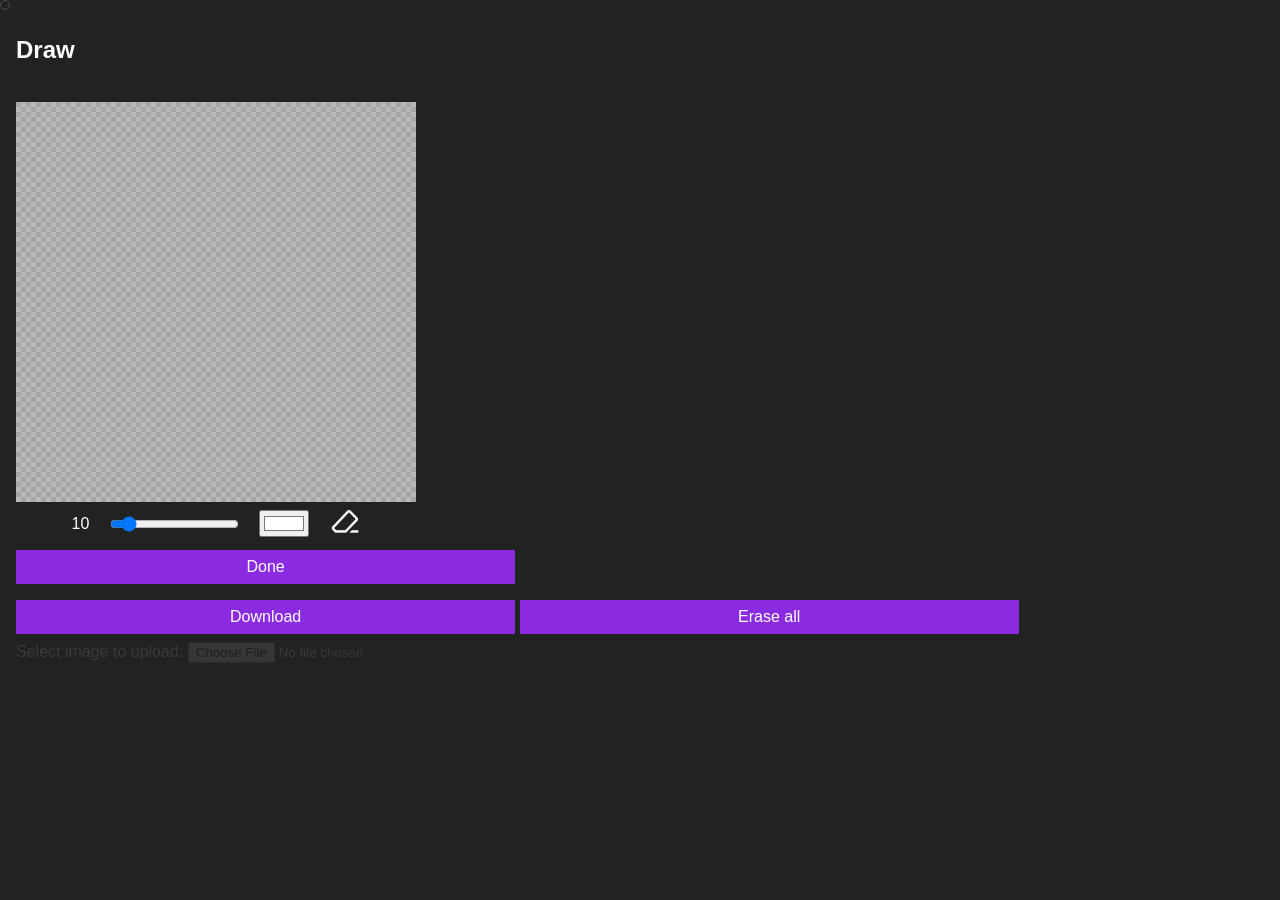
<file: index.html>
<!DOCTYPE html>
<html lang="en">

<head>
    <meta charset="UTF-8">
    <meta name="viewport" content="width=device-width, initial-scale=1.0">
    <link rel="stylesheet" type="text/css" href="paint.css">
    <link rel="stylesheet" href="https://fonts.googleapis.com/css2?family=Material+Symbols+Outlined:opsz,wght,FILL,GRAD@20..48,100..700,0..1,-50..200" />
    <title>Paint</title>
    <link rel="shortcut icon" href="favicon.png" type="image/x-icon">
</head>

<body>
    <main id="editor">
        <h2 id="headingtext">Draw</h2>
        <i id="sentencetext"></i><br>
        <canvas id="paint_canvas" width="400" height="400"></canvas>
        <span id="circularcursor" style="top:0; left:0; width:3px; height:2px;"></span>

        <div class="tools">
            <label for="width" id="brush_size">10</label><input type="range" id="width" value="10" onchange="updateCurSize(this.value)">
            <input type="color" id="color" value="#FFFFFF">
            <input type="checkbox" id="eraser" onclick="setErase()"><label for="eraser"><span class="material-symbols-outlined">
                    ink_eraser
                </span></label>
        </div>

        <button id="btntoinput">Done</button>
        <button onclick="testImage()" type="button" id="test_imagebtn" class="invisible">Continue</button><br>
        <button id="btndownload" class="secondary_button">Download</button>
        <button onclick="clearArea();" class="secondary_button">Erase all</button>
    </main>

    <form method="post" enctype="multipart/form-data" id="imguploadform">
        <label for="fileToUpload" class="opaque">Select image to upload:</label>
        <input type="file" name="fileToUpload" id="fileToUpload" class="opaque"><br>
    </form>

    <div id="preview_window" class="invisible">
        <h2>Preview</h2>
        <div id="imagePreview"></div>
        <a href="https://akikurvinen.github.io/touch-paint-js/">Create new</a>
    </div>

    <script src="main.js"></script>
    <script src="download.js"></script>

</body>

</html>
</file>
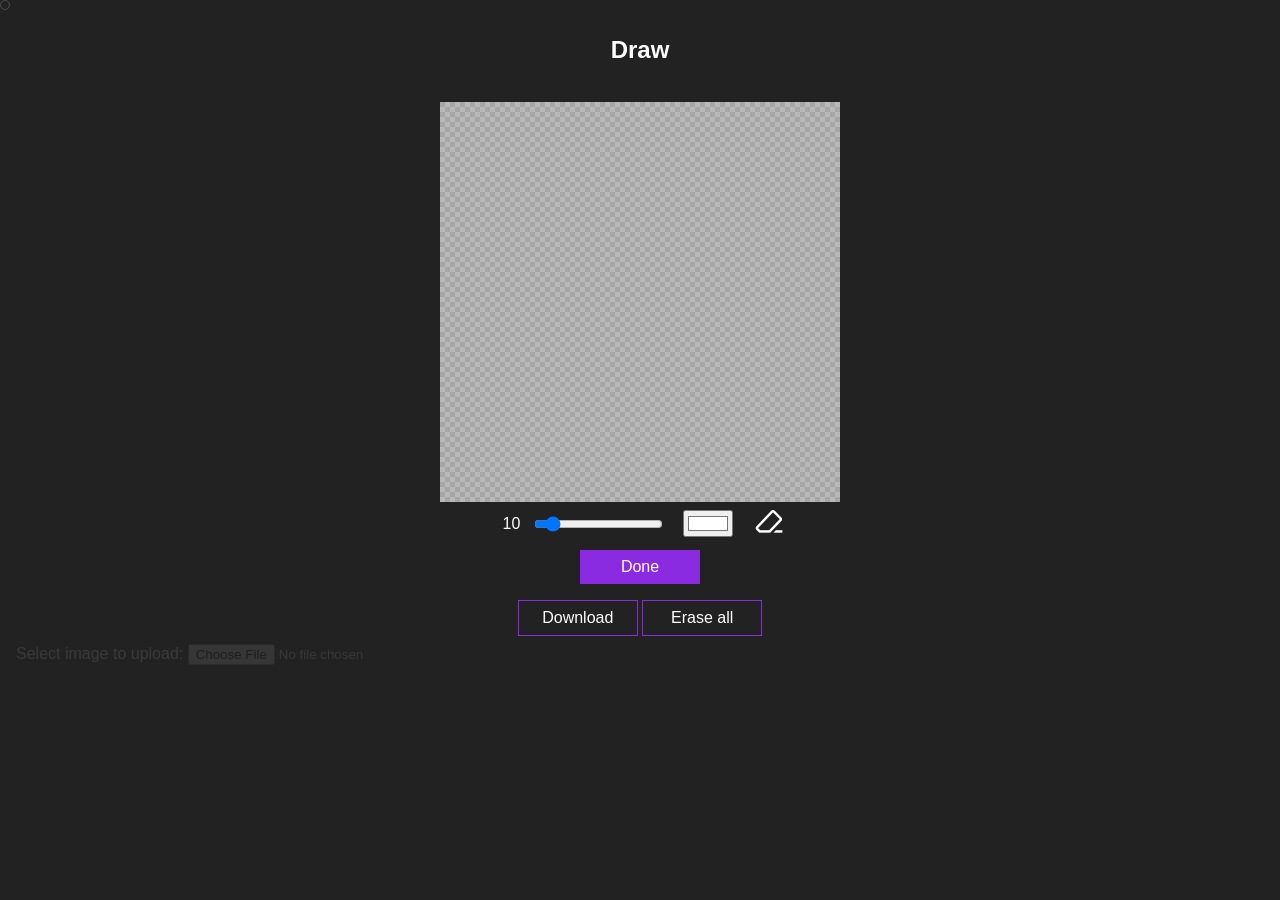
<file: frontend/index.html>
<!DOCTYPE html>
<html lang="en">

<head>
    <meta charset="UTF-8">
    <meta name="viewport" content="width=device-width, initial-scale=1.0">
    <link rel="stylesheet" type="text/css" href="paint.css">
    <link rel="stylesheet"
        href="https://fonts.googleapis.com/css2?family=Material+Symbols+Outlined:opsz,wght,FILL,GRAD@20..48,100..700,0..1,-50..200" />
    <title>Paint</title>
    <link rel="shortcut icon" href="favicon.png" type="image/x-icon">
</head>

<body>
    <main id="editor">
        <h2 id="headingtext">Draw</h2>
        <i id="sentencetext"></i><br>
        <canvas id="paint_canvas" width="400" height="400"></canvas>
        <span id="circularcursor" style="top:0; left:0; width:3px; height:2px;"></span>

        <div class="tools">
            <label for="width" id="brush_size">10</label><input type="range" id="width" value="10"
                onchange="updateCurSize(this.value)">
            <input type="color" id="color" value="#FFFFFF">
            <input type="checkbox" id="eraser" onclick="setErase()"><label for="eraser"><span
                    class="material-symbols-outlined">
                    ink_eraser
                </span></label>
        </div>

        <button id="btntoinput">Done</button>
        <br>
        <button id="btndownload" class="secondary_button">Download</button>
        <button onclick="clearArea();" class="secondary_button">Erase all</button>
    </main>

    <form method="post" enctype="multipart/form-data" id="imguploadform">
        <label for="fileToUpload" class="opaque">Select image to upload:</label>
        <input type="file" name="fileToUpload" id="fileToUpload" class="opaque"><br>
    </form>

    <div id="preview_window" class="invisible">
        <h2>Preview</h2>
        <div id="imagePreview"></div>
        <div id="preview_options">
            <button id="btnbacktoedit" class="secondary_button" type="button" onclick="backToEdit()">Back to edit</button>
            <button id="btncontinuepreview" type="button" onclick="continueFromPreview()">Continue</button>
        </div>
        <div id="preview_next" class="invisible">
            <button id="btnpreviewdownload" class="secondary_button" type="button"
                onclick="downloadPreview()">Download</button><br><br>
            <a href="index.html" class="secondary_button">Create new</a>
        </div>
    </div>
    <script src="main.js"></script>
    <script src="download.js"></script>

</body>

</html>
</file>
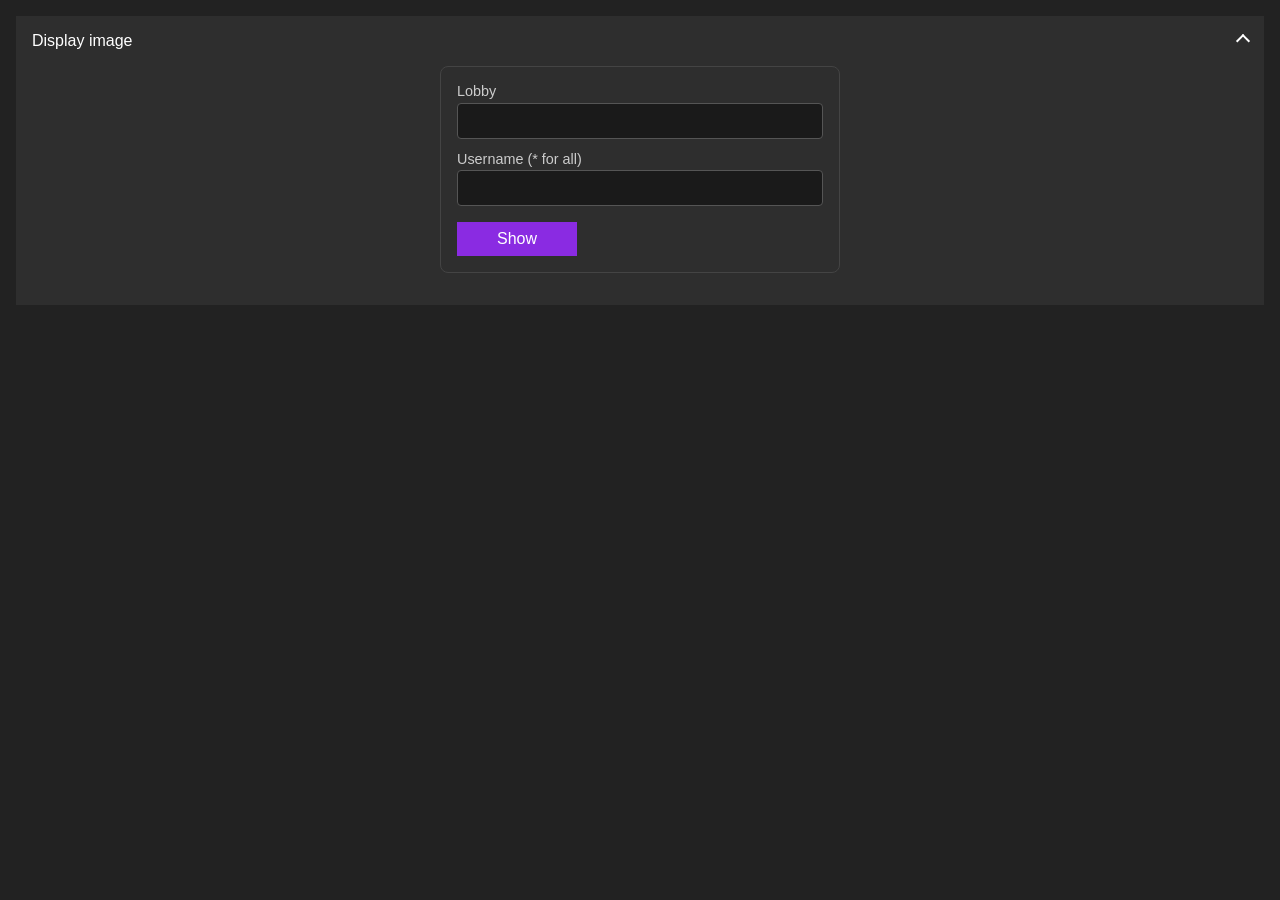
<file: frontend/display.html>
<!DOCTYPE html>
<html lang="en">

<head>
    <meta charset="UTF-8">
    <meta name="viewport" content="width=device-width, initial-scale=1.0">
    <link rel="stylesheet" type="text/css" href="paint.css">
    <title>Display</title>
    <link rel="shortcut icon" href="favicon.png" type="image/x-icon">
    <style>
        /* allow the page to scroll when there are many images */
        html {
            overflow-x: hidden;
            overflow-y: auto;
        }

        body {
            overflow: visible;
        }

        main {
            overflow: visible;
        }

        #display_image {
            padding-bottom: 2em;
        }

        details summary {
            display: flex;
            justify-content: space-between;
            align-items: center;
            cursor: pointer;
            list-style: none;
        }

        details summary::-webkit-details-marker {
            display: none;
        }

        /* chevron on the right, rotates when open */
        details summary::after {
            content: "";
            width: 0.5em;
            height: 0.5em;
            border-right: 2px solid currentColor;
            border-bottom: 2px solid currentColor;
            transform: rotate(45deg);
            transition: transform 0.2s;
        }

        details[open] summary::after {
            transform: rotate(-135deg);
        }
    </style>
</head>

<body>
    <main>

        <details id="display_details" name="accordion" open>
            <summary>Display image</summary>
            <form id="displayform">
                <div class="field">
                    <label for="lobby">Lobby</label>
                    <input type="text" id="lobby" autocomplete="off"
                        required
                        oninput="this.value=this.value.toLowerCase().trim()">
                </div>
                <div class="field">
                    <label for="username">Username (* for all)</label>
                    <input type="text" id="username" autocomplete="off"
                    required
                        oninput="this.value=this.value.toLowerCase().trim()">
                </div>
                <button type="submit">Show</button>
            </form>
        </details>
        <p id="display_status"></p>
        <div id="display_image"></div>
        <p><a id="continue_link" href="../samplepage/testpage.html" hidden>Continue</a></p>
    </main>

    <script>
        // API of the backend (see ../backend/README.md)
        const API_URL = "../backend/api.php";
        const LOBBY_URL = "../backend/lobby.php";

        const form = document.getElementById("displayform");
        const status = document.getElementById("display_status");
        const container = document.getElementById("display_image");
        const details = document.getElementById("display_details");
        const continueLink = document.getElementById("continue_link");

        // username "*" shows every image of the lobby
        async function showAll(lobby) {
            status.innerText = "Loading...";
            try {
                const response = await fetch(LOBBY_URL + "?" + new URLSearchParams({ lobby }));
                const result = await response.json();
                if (!result.ok) {
                    status.innerText = "Error: " + result.error;
                    details.open = true;
                    return;
                }
                if (result.users.length === 0) {
                    status.innerText = "No images in this lobby";
                    details.open = true;
                    return;
                }
                status.innerText = "";
                container.style.display = "flex";
                container.style.flexWrap = "wrap";
                container.style.gap = "1em";
                for (const user of result.users) {
                    const figure = document.createElement("figure");
                    figure.style.margin = "0";
                    const img = new Image();
                    img.src = user.image;
                    img.alt = user.username;
                    img.style.maxWidth = "150px";
                    img.style.display = "block";
                    img.style.backgroundImage = "url('chess-pattern.png')";
                    img.style.borderRadius = "4px";
                    const caption = document.createElement("figcaption");
                    caption.innerText = user.username;
                    figure.append(img, caption);
                    container.appendChild(figure);
                }
            } catch (error) {
                status.innerText = "Error: could not reach backend";
                details.open = true;
            }
        }

        // returns false when the input is invalid
        function showImage(lobby, username) {
            container.innerHTML = "";
            container.style.display = "";
            continueLink.hidden = true;
            if (!username) {
                status.innerText = "Enter a username";
                return false;
            }
            if (username === "*") {
                if (!lobby) {
                    status.innerText = "Enter a lobby to display all users";
                    return false;
                }
                showAll(lobby);
                return true;
            }
            const params = new URLSearchParams({ img: username });
            if (lobby) {
                params.set("lobby", lobby);
            }
            const img = new Image();
            img.alt = username;
            img.style.maxWidth = "100%";
            img.style.backgroundImage = "url('chess-pattern.png')";
            img.style.borderRadius = "4px";
            img.onload = () => {
                status.innerText = "";
                if (lobby) {
                    continueLink.href = "../samplepage/testpage.html?" + new URLSearchParams({ lobby, username });
                    continueLink.hidden = false;
                }
            };
            img.onerror = () => {
                img.remove();
                status.innerText = "Image not found";
                details.open = true;
            };
            // timestamp avoids showing a cached older upload
            params.set("t", Date.now());
            img.src = API_URL + "?" + params.toString();
            status.innerText = "Loading...";
            container.appendChild(img);
            return true;
        }

        const query = new URLSearchParams(window.location.search);
        document.getElementById("lobby").value = query.get("lobby") || "";
        document.getElementById("username").value = query.get("username") || "";
        if (query.get("username")) {
            if (showImage(query.get("lobby") || "", query.get("username"))) {
                document.getElementById("display_details").open = false;
            }
        }

        form.addEventListener("submit", (event) => {
            event.preventDefault();
            const lobby = document.getElementById("lobby").value;
            const username = document.getElementById("username").value;
            const url = new URL(window.location.href);
            url.search = new URLSearchParams({ lobby, username }).toString();
            history.replaceState(null, "", url);
            if (showImage(lobby, username)) {
                document.getElementById("display_details").open = false;
            }
        });
    </script>
</body>

</html>
</file>
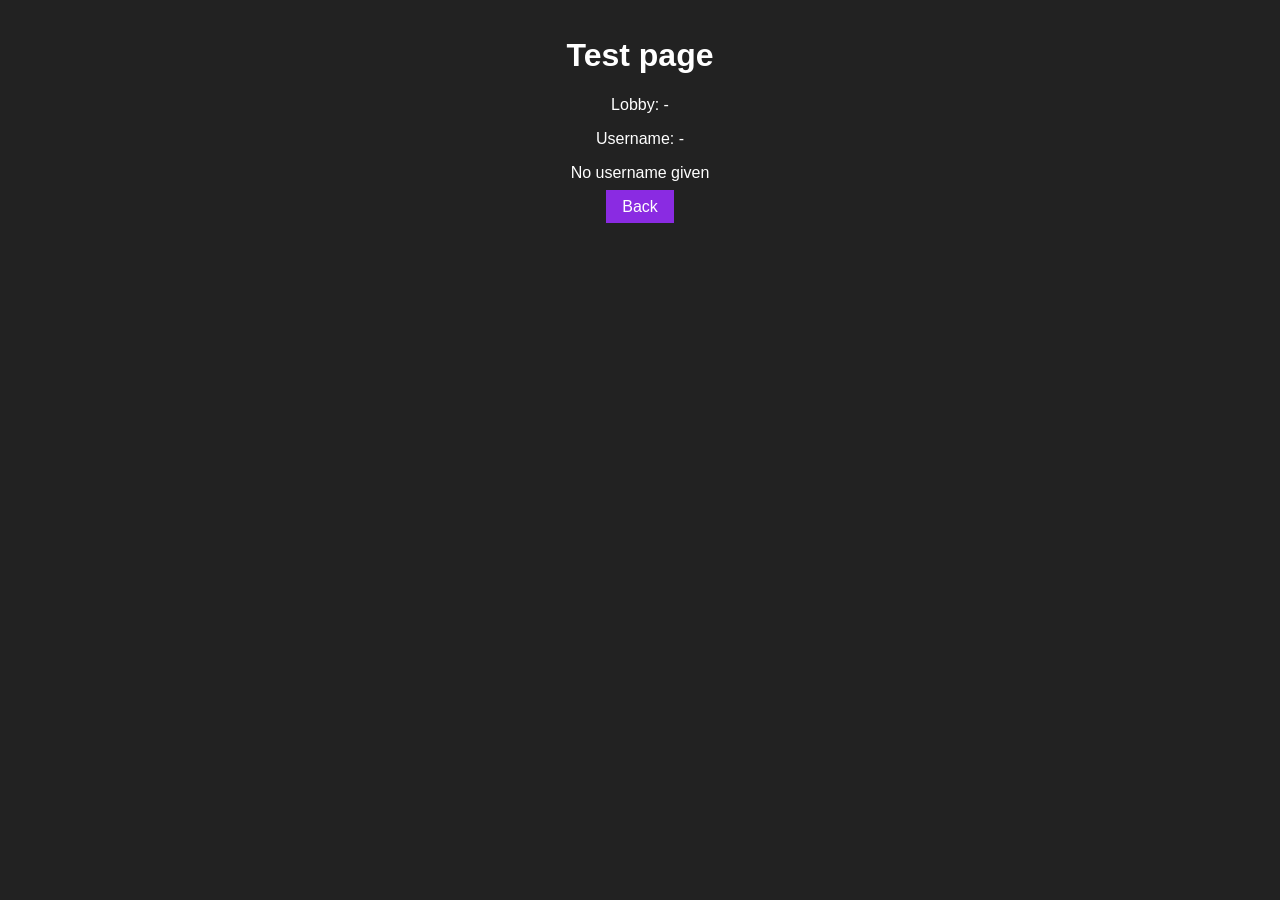
<file: frontend/testpage.html>
<!DOCTYPE html>
<html lang="en">
<head>
    <meta charset="UTF-8">
    <meta name="viewport" content="width=device-width, initial-scale=1.0">
    <link rel="stylesheet" type="text/css" href="paint.css">
    <title>Test page</title>
    <link rel="shortcut icon" href="favicon.png" type="image/x-icon">
</head>
<body>
    <main>
        <h1>Test page</h1>
        <p>Lobby: <span id="lobby"></span></p>
        <p>Username: <span id="username"></span></p>
        <p id="status"></p>
        <img id="image" alt="" hidden>
        <p><a href="display.html" id="back_link">Back</a></p>
    </main>

    <script>
        const API_URL = "../backend/api.php";

        const query = new URLSearchParams(window.location.search);
        const lobby = query.get("lobby") || "";
        const username = query.get("username") || "";

        document.getElementById("lobby").textContent = lobby || "-";
        document.getElementById("username").textContent = username || "-";
        document.getElementById("back_link").href =
            "display.html?" + new URLSearchParams({ lobby, username });

        const status = document.getElementById("status");
        const image = document.getElementById("image");

        if (!username) {
            status.textContent = "No username given";
        } else {
            const params = new URLSearchParams({ img: username, t: Date.now() });
            if (lobby) {
                params.set("lobby", lobby);
            }
            image.alt = username;
            image.style.maxWidth = "100%";
            image.style.backgroundImage = "url('chess-pattern.png')";
            image.style.borderRadius = "4px";
            image.onload = () => {
                status.textContent = "";
                image.hidden = false;
            };
            image.onerror = () => { status.textContent = "Image not found"; };
            status.textContent = "Loading...";
            image.src = API_URL + "?" + params.toString();
        }
    </script>
</body>
</html>
</file>
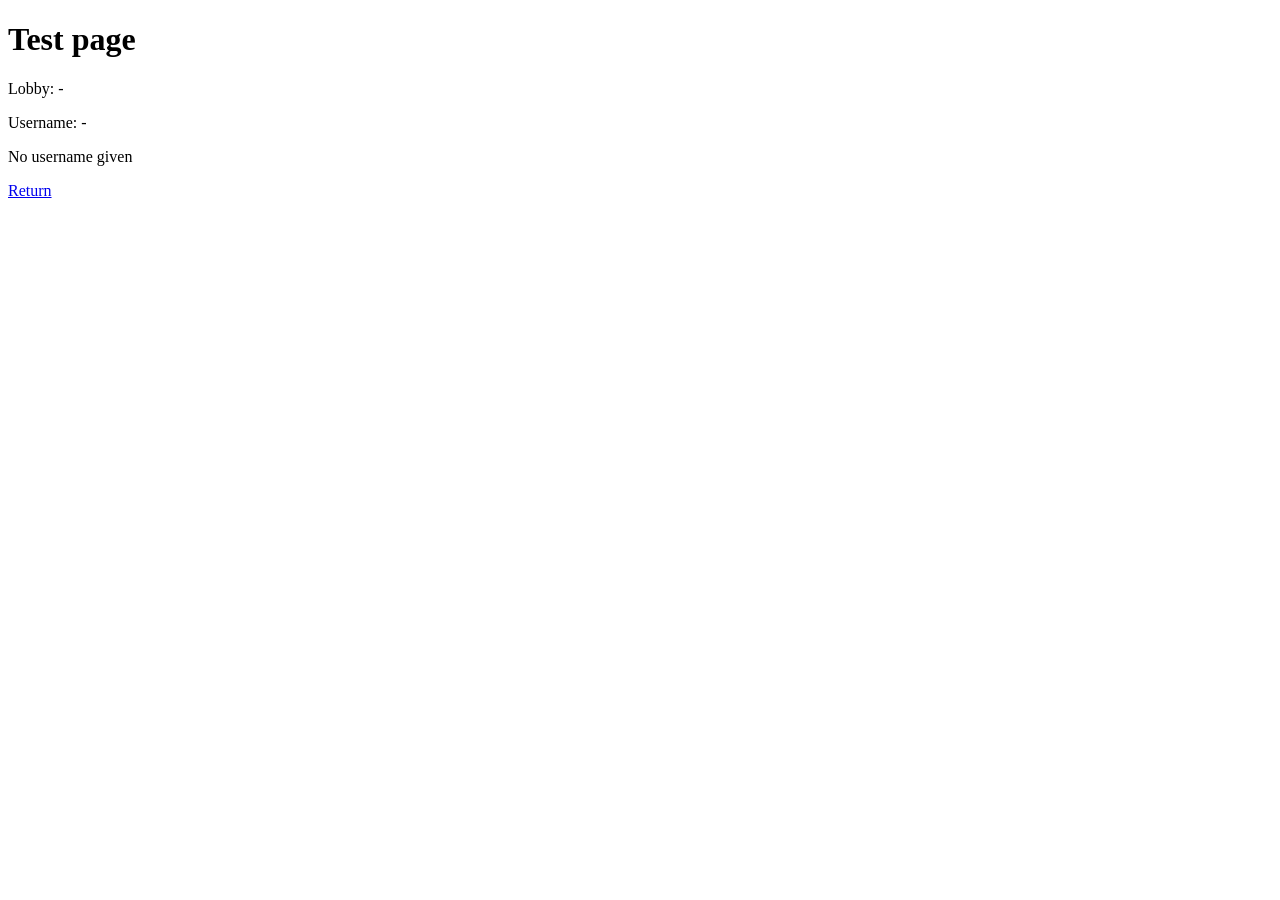
<file: samplepage/testpage.html>
<!DOCTYPE html>
<html lang="en">
<head>
    <meta charset="UTF-8">
    <meta name="viewport" content="width=device-width, initial-scale=1.0">
    <title>Test page</title>
    <link rel="shortcut icon" href="favicon.png" type="image/x-icon">
</head>
<body>
    <main>
        <h1>Test page</h1>
        <p>Lobby: <span id="lobby"></span></p>
        <p>Username: <span id="username"></span></p>
        <p id="status"></p>
        <img id="image" alt="" hidden>
        <p><a href="index.html" id="back_link">Return</a></p>
    </main>

    <script>
        const API_URL = "../backend/api.php";

        const query = new URLSearchParams(window.location.search);
        const lobby = query.get("lobby") || "";
        const username = query.get("username") || "";

        document.getElementById("lobby").textContent = lobby || "-";
        document.getElementById("username").textContent = username || "-";

        const status = document.getElementById("status");
        const image = document.getElementById("image");

        if (!username) {
            status.textContent = "No username given";
        } else {
            const params = new URLSearchParams({ img: username, t: Date.now() });
            if (lobby) {
                params.set("lobby", lobby);
            }
            image.alt = username;
            image.style.maxWidth = "100%";
            image.style.backgroundImage = "url('../frontend/chess-pattern.png')";
            image.style.borderRadius = "4px";
            image.onload = () => {
                status.textContent = "";
                image.hidden = false;
            };
            image.onerror = () => { status.textContent = "Image not found"; };
            status.textContent = "Loading...";
            image.src = API_URL + "?" + params.toString();
        }
    </script>
</body>
</html>
</file>
<file: paint.css>
* {
    box-sizing: border-box;
}

body {
    background-color: #222;
    color: white;
    font-family: Arial, Helvetica, sans-serif;
    margin: 16px;
}

main {
    width: 100%;
    overflow: hidden;
}

#paint_canvas {
    border: none;
    background-color: rgb(185, 185, 185);
    background-image: url('chess-pattern.png');
    /* canvas size must be constant */
    height: 400px;
    width: 400px;
    cursor: none;
}

#circularcursor {
    background-color: transparent;
    border: 1px solid rgb(75, 75, 75);
    height: 20px;
    width: 20px;
    border-radius: 50%;
    -moz-border-radius: 50%;
    -webkit-border-radius: 50%;
    position: absolute;
    z-index: 1;
    pointer-events: none;
}

#brush_size {
    margin-right: 0.25em;
    min-width: 2em;
}

.tools {
    display: flex;
    align-items: center;
    justify-content: center;
    max-width: 400px;
}

button,
a {
    background-color: blueviolet;
    border: none;
    color: white;
    padding: 10px 42px;
    font-size: 16px;
    width: 40%;
    padding: 0.5em 0.5em;
    margin: 0.5em 0;
    text-decoration: none;
}

button:hover,
a:hover {
    background-color: violet;
    cursor: pointer;
}


input {
    margin-right: 20px;
}

.invisible {
    display: none;
}

.opaque {
    opacity: 0.1;
}

.blink {
    animation: fadeIn 1s;
}

#imagePreview {
    display: flex;
    justify-content: flex-start;
    margin-bottom: 2em;
}

#imagePreview img {
    max-width: 150px;
}

/* hide eraser tool checkbox*/
[type="checkbox"] {
    display: none;
}

[type="checkbox"]:not(:checked)+label span,
[type="checkbox"]:checked+label span {
    cursor: pointer;
    font-size: 2em;
}

[type="checkbox"]:not(:checked)+label {
    color: white;
}

[type="checkbox"]:checked+label {
    color: blueviolet;
}

@media screen and (max-width: 600px) {
    html {
        overflow: hidden;
        overscroll-behavior: none;
    }

    #paint_canvas {
        /* canvas size must be constant */
        height: 300px;
        width: 300px;
    }

    #imagePreview {
        justify-content: center;
    }
}

@keyframes fadeIn {
    0% {
        opacity: 0;
    }

    100% {
        opacity: 1;
    }
}
</file>
<file: frontend/paint.css>
* {
    box-sizing: border-box;
}

body {
    background-color: #222;
    color: white;
    font-family: Arial, Helvetica, sans-serif;
    margin: 16px;
}

main {
    width: 100%;
    overflow: hidden;
    text-align: center;
}

#paint_canvas {
    border: none;
    background-color: rgb(185, 185, 185);
    background-image: url('chess-pattern.png');
    /* canvas size must be constant */
    height: 400px;
    width: 400px;
    cursor: none;
    /* drawing with touch must not scroll the page */
    touch-action: none;
}

#circularcursor {
    background-color: transparent;
    border: 1px solid rgb(75, 75, 75);
    height: 20px;
    width: 20px;
    border-radius: 50%;
    -moz-border-radius: 50%;
    -webkit-border-radius: 50%;
    position: absolute;
    z-index: 1;
    pointer-events: none;
}

#brush_size {
    margin-right: 0.25em;
    min-width: 2em;
}

#preview_window {
    text-align: center;
}

.tools {
    display: flex;
    align-items: center;
    justify-content: center;
    max-width: 400px;
    margin-left:auto;
    margin-right:auto;
    padding-left: 0;
}

button,
a {
    background-color: blueviolet;
    border: none;
    color: white;
    font-size: 16px;
    width: auto;
    padding: 0.5em 1em;
    margin: 0.5em 0;
    text-decoration: none;
    width: 120px;
}

button:hover,
a:hover {
    background-color: violet;
    cursor: pointer;
}

.secondary_button {
    background-color: transparent;
    border: 1px solid blueviolet;
}

.secondary_button:hover {
    border-color: violet;
}

input {
    margin-right: 20px;
}

#backend_upload,
#displayform {
    max-width: 400px;
    margin-left: auto;
    margin-right: auto;
    margin-bottom: 1em;
    padding: 1em;
    background-color: #2e2e2e;
    border: 1px solid #444;
    border-radius: 8px;
    text-align: left;
}

#backend_upload .field,
#displayform .field {
    display: flex;
    flex-direction: column;
    margin-bottom: 0.75em;
}

#backend_upload label,
#displayform label {
    margin-bottom: 0.25em;
    font-size: 0.9em;
    color: #ccc;
}

#backend_upload input[type="text"],
#displayform input[type="text"] {
    width: 100%;
    margin-right: 0;
    padding: 0.5em;
    font-size: 16px;
    color: white;
    background-color: #1a1a1a;
    border: 1px solid #555;
    border-radius: 4px;
}

#backend_upload input[type="text"]:focus,
#displayform input[type="text"]:focus {
    outline: none;
    border-color: blueviolet;
}

#backend_upload button,
#displayform button {
    margin: 0.25em 0 0;
}

#upload_status,
#display_status {
    min-height: 1.2em;
    margin: 0.75em 0 0.25em;
    font-size: 0.9em;
}

#display_link {
    display: inline-block;
    margin: 0.25em 0 0;
}

.invisible {
    display: none !important;
}

.opaque {
    opacity: 0.1;
}

.blink {
    animation: fadeIn 1s;
}

#imagePreview {
    display: flex;
    justify-content: center;
    margin-bottom: 2em;
}

#imagePreview img {
    max-width: 150px;
}

details {
    background-color: #2e2e2e;
    padding: 1em;
}
details form{
    text-align: left;
    margin-top: 1em;
}
/* hide eraser tool checkbox*/
[type="checkbox"] {
    display: none;
}

[type="checkbox"]:not(:checked)+label span,
[type="checkbox"]:checked+label span {
    cursor: pointer;
    font-size: 2em;
}

[type="checkbox"]:not(:checked)+label {
    color: white;
}

[type="checkbox"]:checked+label {
    color: blueviolet;
}

@media screen and (max-width: 600px) {
    #paint_canvas {
        /* canvas size must be constant */
        height: 300px;
        width: 300px;
    }

    #imagePreview {
        justify-content: center;
    }
}

@keyframes fadeIn {
    0% {
        opacity: 0;
    }

    100% {
        opacity: 1;
    }
}
</file>
